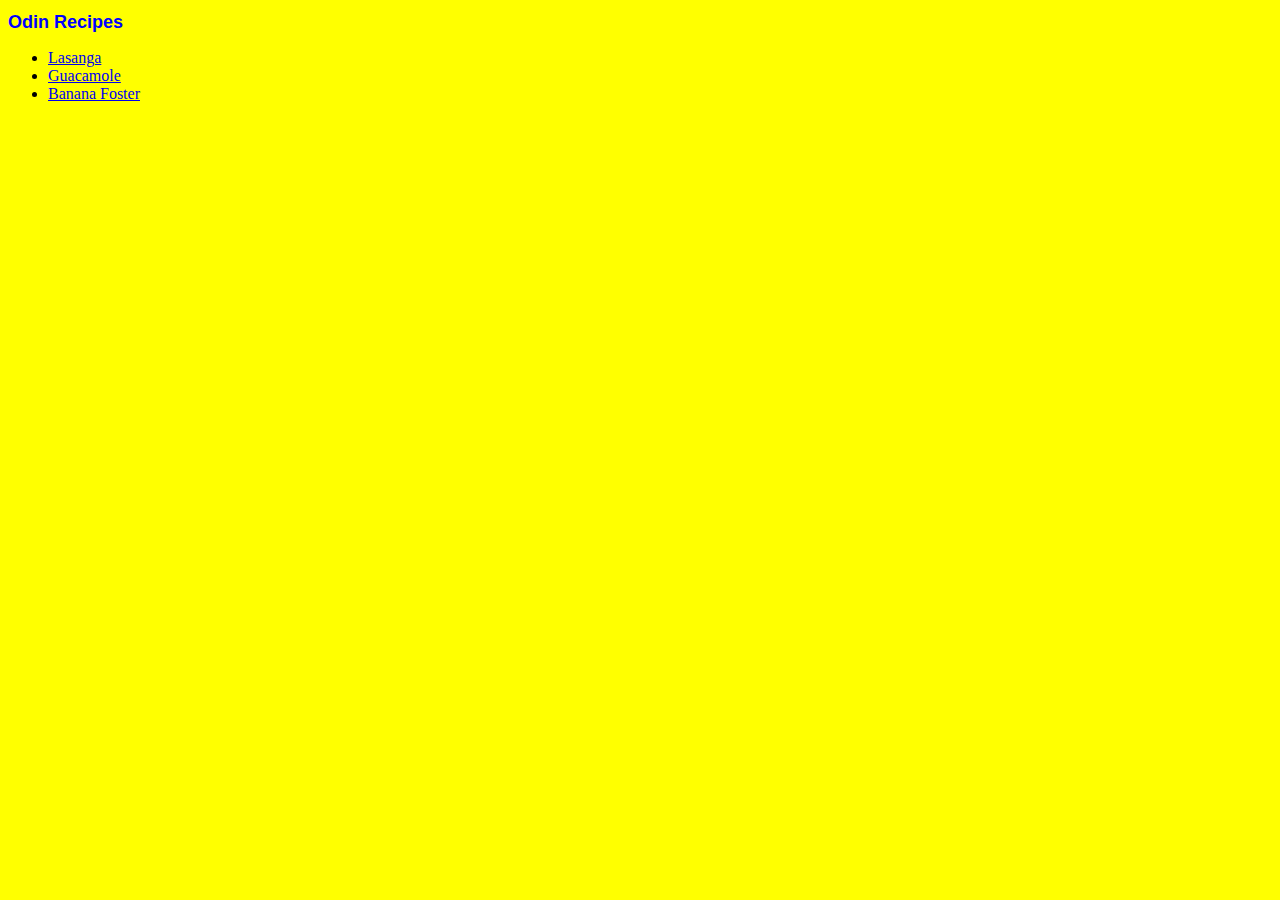
<file: index.html>
<!DOCTYPE html>
<html lang="en">
    <header>
        <meta charset="UTF-8">
        <Title>Odin Recipes</Title>
        <link rel="stylesheet" href="style.css">
    </header>
    <body>
        <h1>
            Odin Recipes
        </h1>
        <ul>
            <li><a href="recipes/lasanga.html">Lasanga</a></li>
            <li><a href="recipes/Guacamole.html">Guacamole</a></li>
            <li><a href="recipes/Bananafoster.html">Banana Foster</a></li>
        </ul>    
    </body>

</html>
</file>
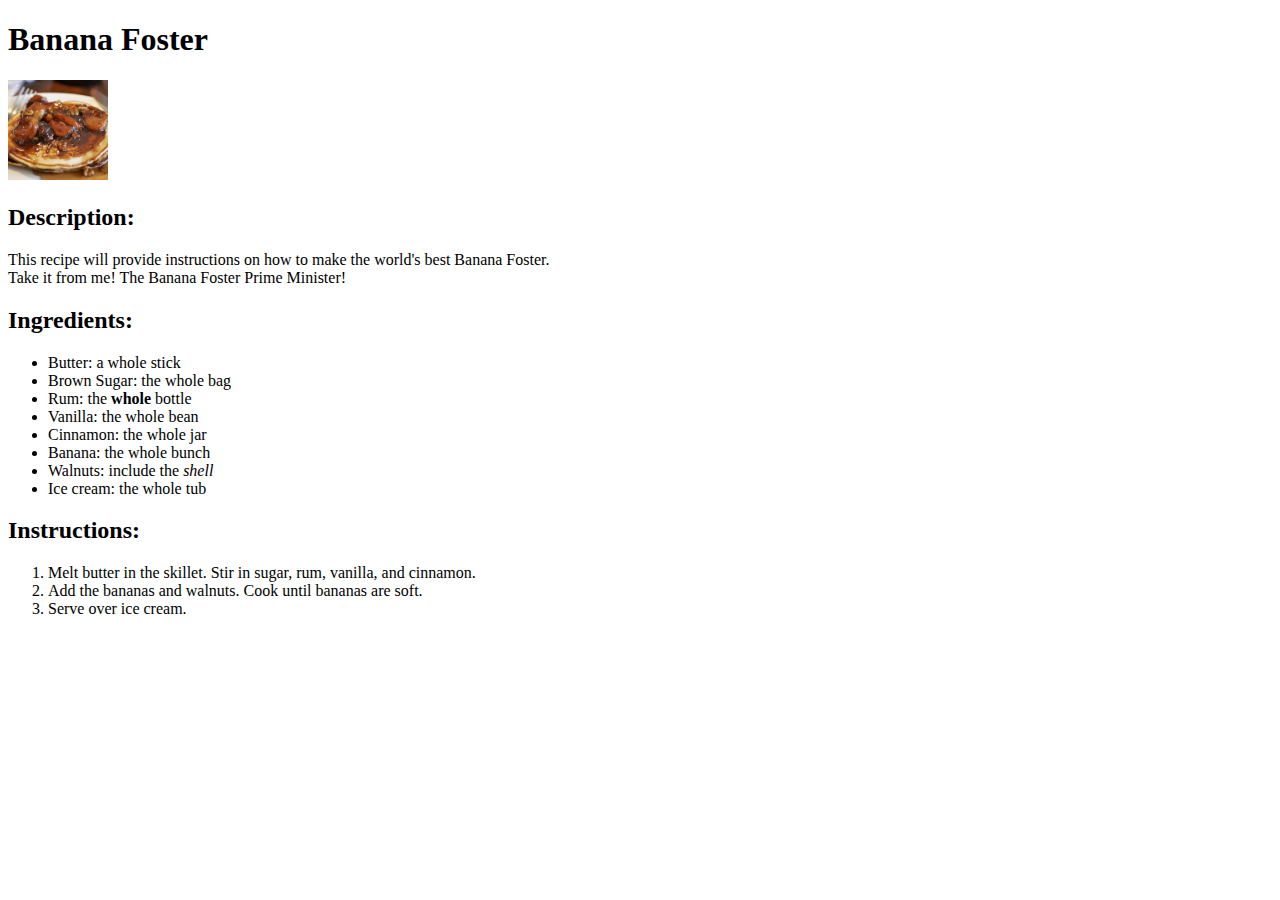
<file: recipes/Bananafoster.html>
<!DOCTYPE html>
<html lang="en">
    <header>
        <meta charset="UTF-8">
        <title>Odin Recipes - Banana Foster</title>
    </header>
    <body>
        <h1>
            Banana Foster
        </h1>
        <img src="../images/Bananafoster.jpg" alt="Banana foster on a plate" width="100px" height="100px">
        <h2>
            Description:
        </h2>
        <p>
            This recipe will provide instructions on how to make the world's best Banana Foster.<br>
            Take it from me! The Banana Foster Prime Minister!
        </p>
        <h2>
            Ingredients:
        </h2>
        <ul>
            <li>Butter: a whole stick</li>
            <li>Brown Sugar: the whole bag</li>
            <li>Rum: the <strong>whole</strong> bottle</li>
            <li>Vanilla: the whole bean</li>
            <li>Cinnamon: the whole jar</li>
            <li>Banana: the whole bunch</li>
            <li>Walnuts: include the <em>shell</em></li>
            <li>Ice cream: the whole tub</li>
        </ul>
        <h2>
            Instructions:
        </h2>
        <ol>
            <li>Melt butter in the skillet. Stir in sugar, rum, vanilla, and cinnamon.</li>
            <li>Add  the bananas and walnuts. Cook until bananas are soft.</li>
            <li>Serve over ice cream.</li>
        </ol>
    </body>
</html>
</file>
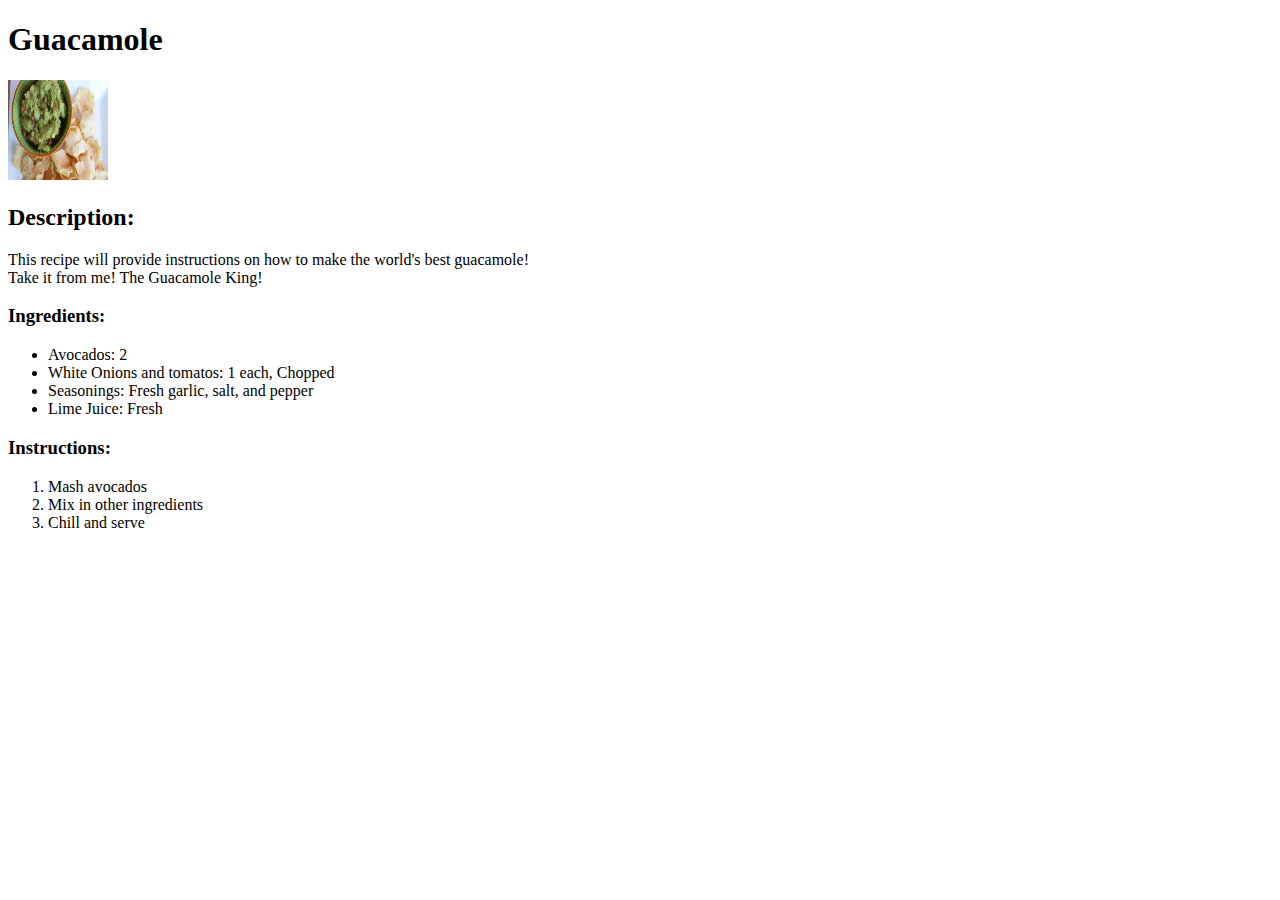
<file: recipes/Guacamole.html>
<!DOCTYPE html>
<html lang="en">
    <header>
        <meta charset="UTF-8">
        <title>Odin Recipes - Guacamole</title>
    </header>
    <body>
        <h1>
            Guacamole
        </h1>
        <img src="../images/guacamole.webp" alt="Guacamole in a bowl" width="100px" height="100px">
        <h2>
            Description:
        </h2>
        <p>
            This recipe will provide instructions on how to make the world's best guacamole!<br>
            Take it from me! The Guacamole King!
        </p>
        <h3>
            Ingredients:
        </h3>
        <ul>
            <li>Avocados: 2</li>
            <li>White Onions and tomatos: 1 each, Chopped</li>
            <li>Seasonings: Fresh garlic, salt, and pepper</li>
            <li>Lime Juice: Fresh</li>
        </ul>
        <h3>
            Instructions:
        </h3>
        <ol>
            <li>Mash avocados</li>
            <li>Mix in other ingredients</li>
            <li>Chill and serve</li>
        </ol>
    </body>
</html>
</file>
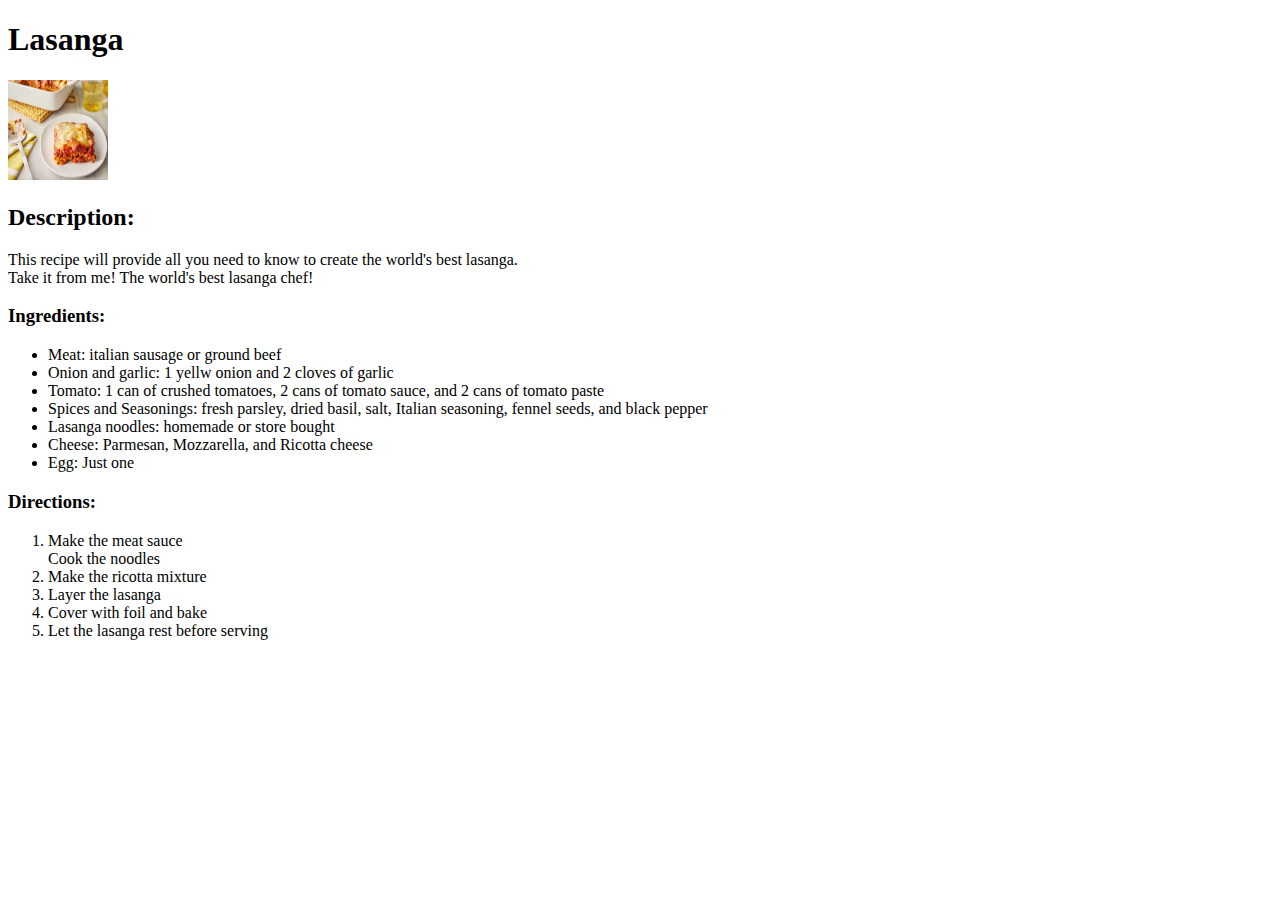
<file: recipes/lasanga.html>
<!DOCTYPE html>
<html lang="en">
    <header>
        <meta charset="UTF-8">
        <title>Odin Recipes - Lasanga</title>
    </header>
    <body>
        <h1>
            Lasanga
        </h1>
        <img src="../images/Lasanga.webp" alt="Piece of Lasanga on a plate" width="100px" height="100px">
        <h2>
            Description:
        </h2>
        <p>
            This recipe will provide all you need to know to create the world's best lasanga. <br>
            Take it from me! The world's best lasanga chef!
        </p>
        <h3>
            Ingredients:
        </h3>
        <ul>
            <li>Meat: italian sausage or ground beef</li>
            <li>Onion and garlic: 1 yellw onion and 2 cloves of garlic</li>
            <li>Tomato: 1 can of crushed tomatoes, 2 cans of tomato sauce, and 2 cans of tomato paste</li>
            <li>Spices and Seasonings: fresh parsley, dried basil, salt, Italian seasoning, fennel seeds, and black pepper</li>
            <li>Lasanga noodles: homemade or store bought</li>
            <li>Cheese: Parmesan, Mozzarella, and Ricotta cheese</li>
            <li>Egg: Just one</li>
        </ul>
        <h3>
            Directions:
        </h3>
        <ol>
            <li>Make the meat sauce</li>
            <l1>Cook the noodles</l1>
            <li>Make the ricotta mixture</li>
            <li>Layer the lasanga</li>
            <li>Cover with foil and bake</li>
            <li>Let the lasanga rest before serving</li>
        </ol>
    </body>
</html>
</file>
<file: style.css>
* {
    background-color: yellow;
}

h1 {
    color: blue;
    font-weight: bold;
    font-family: 'Franklin Gothic Medium', 'Arial Narrow', Arial, sans-serif;
    font-size: 18px;
}
</file>
